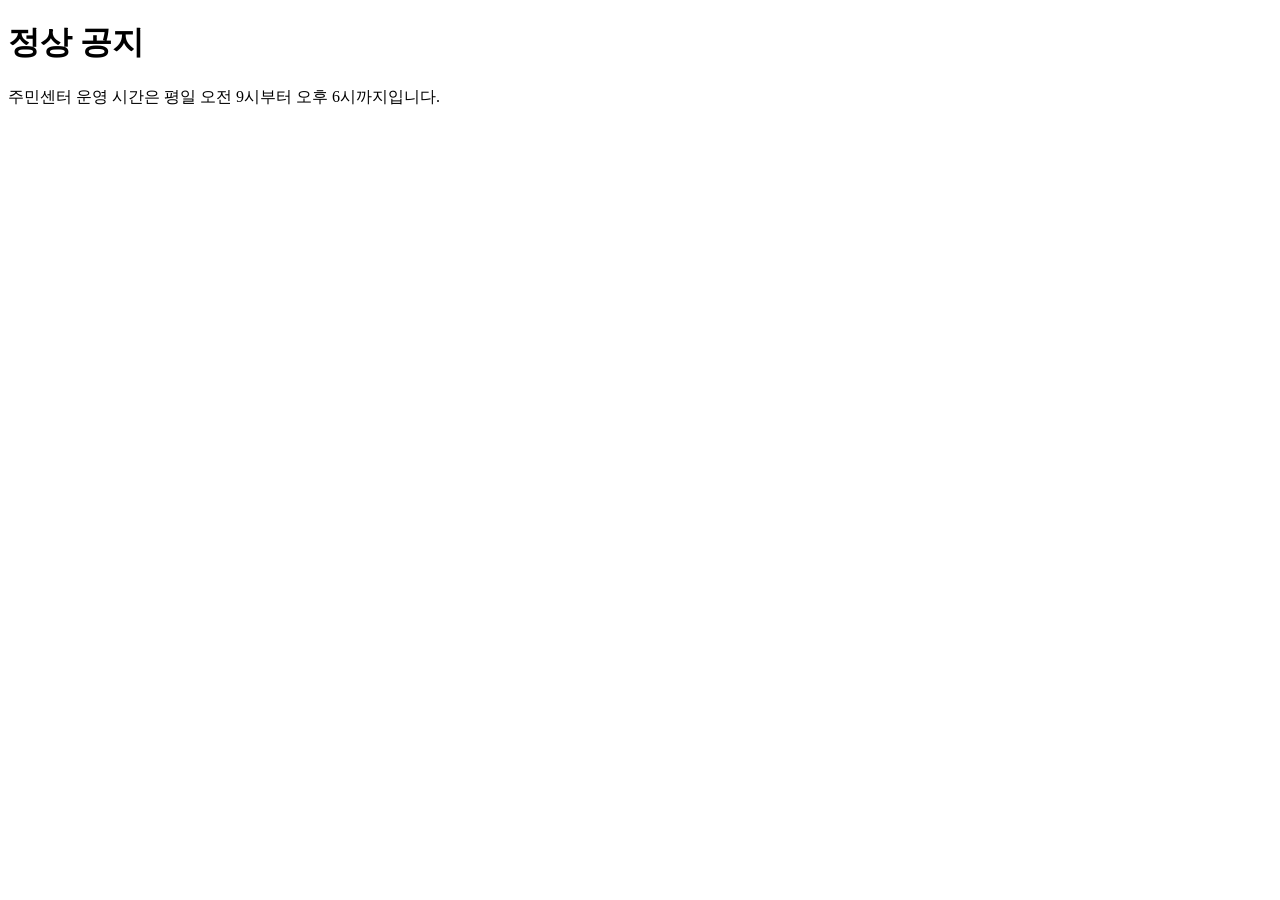
<file: tests/fixtures_site/index.html>
<!doctype html>
<html lang="ko">
  <head><meta charset="utf-8"><title>M1 own-site fixture</title></head>
  <body>
    <main>
      <h1>정상 공지</h1>
      <p>주민센터 운영 시간은 평일 오전 9시부터 오후 6시까지입니다.</p>
      <span id="m1-ad" class="promo-hidden" style="display: none">카지노 가입 보너스 안내</span>
    </main>
  </body>
</html>
</file>
